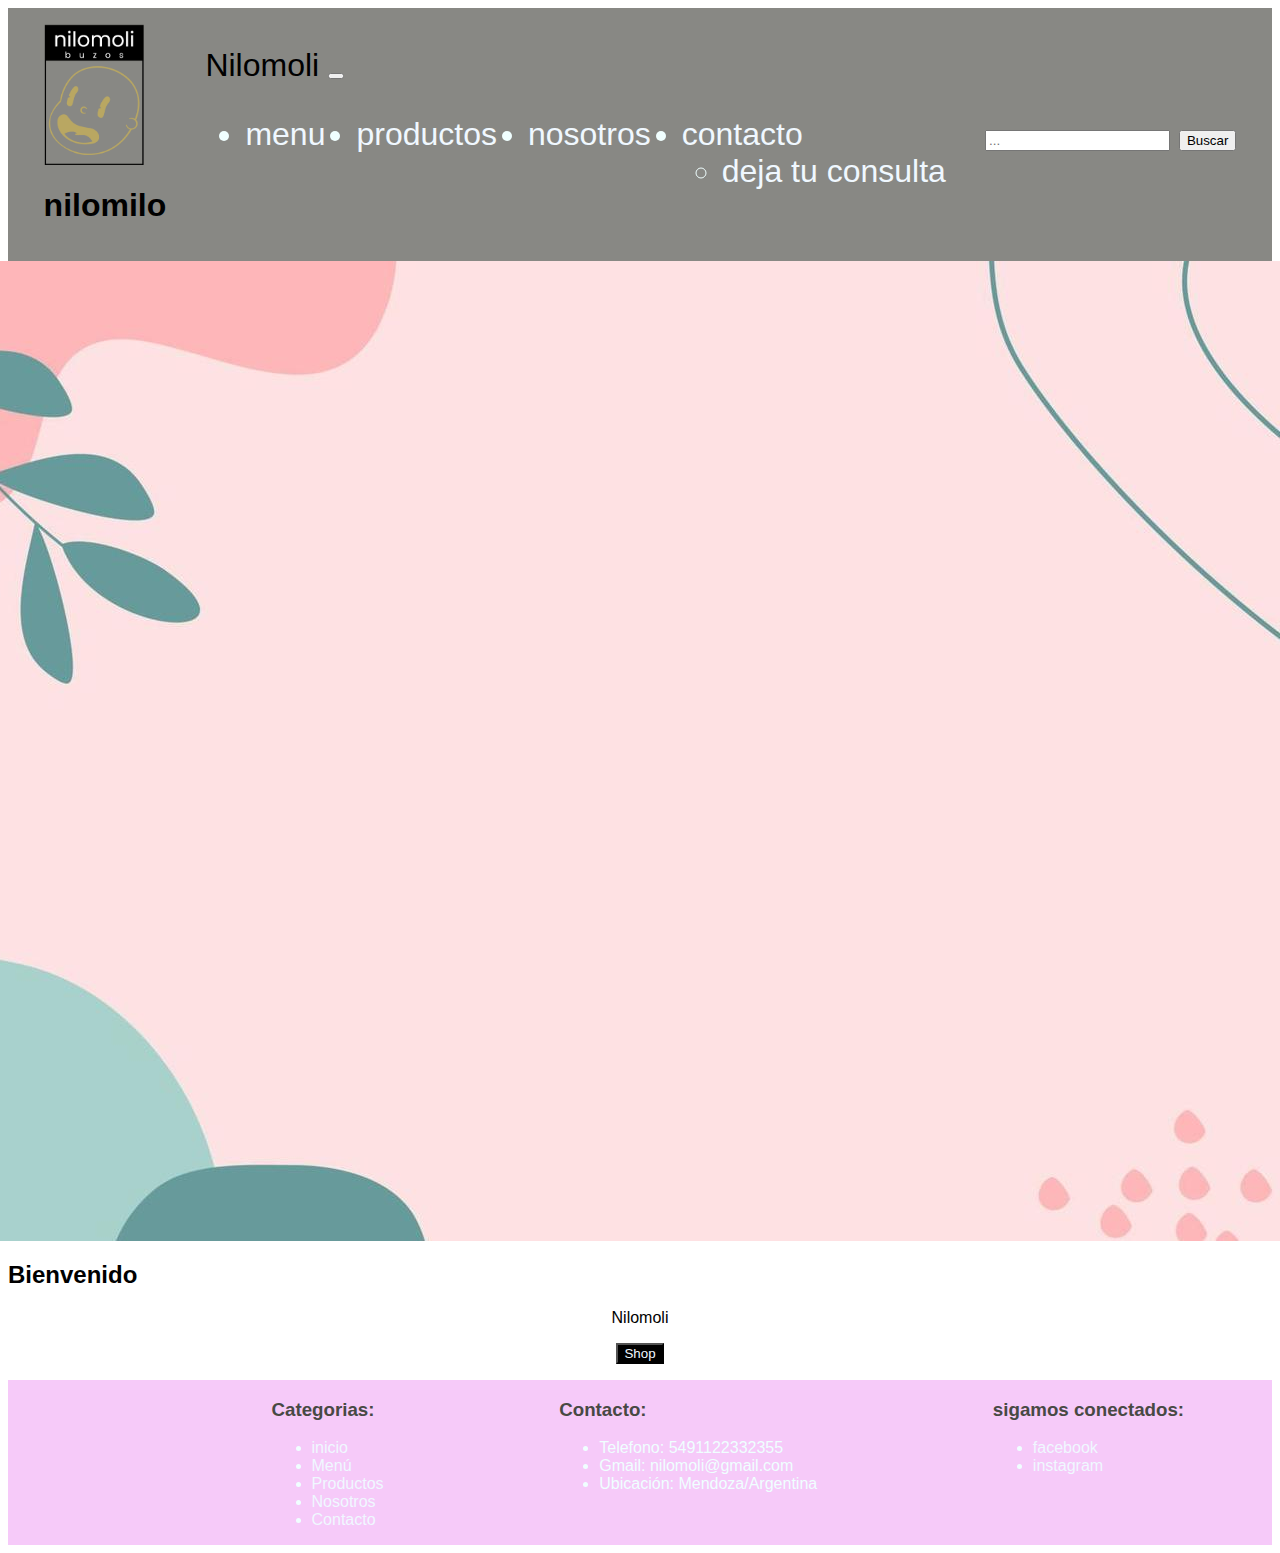
<file: preEntrega3-Ferrer/index.html>
<!DOCTYPE html>
<html lang="en">

<head>
    <meta charset="UTF-8">
    <meta http-equiv="X-UA-Compatible" content="IE=edge">
    <meta name="viewport" content="width=device-width, initial-scale=1.0">
    <link href="https://cdn.jsdelivr.net/npm/bootstrap@5.3.0/dist/css/bootstrap.min.css" rel="stylesheet"
        integrity="sha384-9ndCyUaIbzAi2FUVXJi0CjmCapSmO7SnpJef0486qhLnuZ2cdeRhO02iuK6FUUVM" crossorigin="anonymous">
    <link rel="shortcut icon" href="./img/icono.ico" type="image/x-icon">
    <link rel="stylesheet" href="./css/styles.css">
    <title>Nilomoli</title>
</head>

<body>
    <header>

        <div>
            <img src="./img/logo2.png" alt="logo de la marca">
            <h1>nilomilo</h1>
        </div>

        <nav class="navbar navbar-expand-lg bg-body-tertiary">
            <div class="container-fluid">
                <a class="navbar-brand" href="index.html">Nilomoli</a>
                <button class="navbar-toggler" type="button" data-bs-toggle="collapse"
                    data-bs-target="#navbarNavDropdown" aria-controls="navbarNavDropdown" aria-expanded="false"
                    aria-label="Toggle navigation">
                    <span class="navbar-toggler-icon"></span>
                </button>
                <div class="collapse navbar-collapse" id="navbarNavDropdown">
                    <ul class="navbar-nav">
                        <li class="nav-item">
                            <a class="nav-link active" aria-current="page" href="./menu.html">menu</a>
                        </li>
                        <li class="nav-item">
                            <a class="nav-link" href="./Productos.html">productos</a>
                        </li>
                        <li class="nav-item">
                            <a class="nav-link" href="./nosotros.html">nosotros</a>
                        </li>
                        <li class="nav-item dropdown">
                            <a class="nav-link dropdown-toggle" href="./contacto.html" role="button"
                                data-bs-toggle="dropdown" aria-expanded="false">
                                contacto
                            </a>
                            <ul class="dropdown-menu">
                                <li><a class="dropdown-item" href="./contacto.html">deja tu consulta</a></li>
        </nav>


        <nav class="navbar bg-body-tertiary">
            <div class="container-fluid">
                <a class="navbar-brand"></a>
                <form class="d-flex" role="buscar">
                    <input class="form-control me-2" type="buscar" placeholder="..." aria-label="Search">
                    <button class="btn btn-outline-success" type="submit">Buscar</button>
                </form>
            </div>
        </nav>
    </header>


    <div class="container" col-12 col-md-6>
        <div class="row">
            <div class="col">
                <div class="card text-bg-dark">
                    <div class="fondoindex">
                        <img src="./img/fondocomienzo.jpg" alt="foto de flores">
                        </div>
                    <div class="card-img-overlay">
                        <h2 class="card-title">Bienvenido</h2>
                        <p class="card-text">Nilomoli</p>
                        <p class="card-text"><a href="./menu.html">
                            <button class="btn btn-primary" type="Shop">Shop</button>    
                    </div>
                </div>
            </div>
        </div>
    </div>



    <footer>
        <div>
            <h3>Categorias:</h3>
            <ul>
                <li><a href="index.html">inicio</a></li>
                <li><a href="./menu.html">Menú</a></li>
                <li><a href="./Productos.html">Productos</a></li>
                <li><a href="./nosotros.html">Nosotros</a></li>
                <li><a href="./contacto.html">Contacto</a></li>
            </ul>
        </div>

        <div>
            <h3>Contacto:</h3>
            <ul>
                <li>Telefono: 5491122332355</li>
                <li>Gmail: nilomoli@gmail.com </li>
                <li>Ubicación: Mendoza/Argentina</li>
            </ul>
        </div>


        <div>
            <h3>sigamos conectados:</h3>
            <ul>
                <li><a href="https://www.facebook.com/" target="_blank">facebook</a></li>
                <li><a href="https://www.instagram.com/nilomoli.ar/" target="_blank">instagram</a></li>

            </ul>
        </div>


    </footer>

    <script src="https://cdn.jsdelivr.net/npm/bootstrap@5.3.0/dist/js/bootstrap.bundle.min.js"
        integrity="sha384-geWF76RCwLtnZ8qwWowPQNguL3RmwHVBC9FhGdlKrxdiJJigb/j/68SIy3Te4Bkz"
        crossorigin="anonymous"></script>
</body>

</html>
</file>
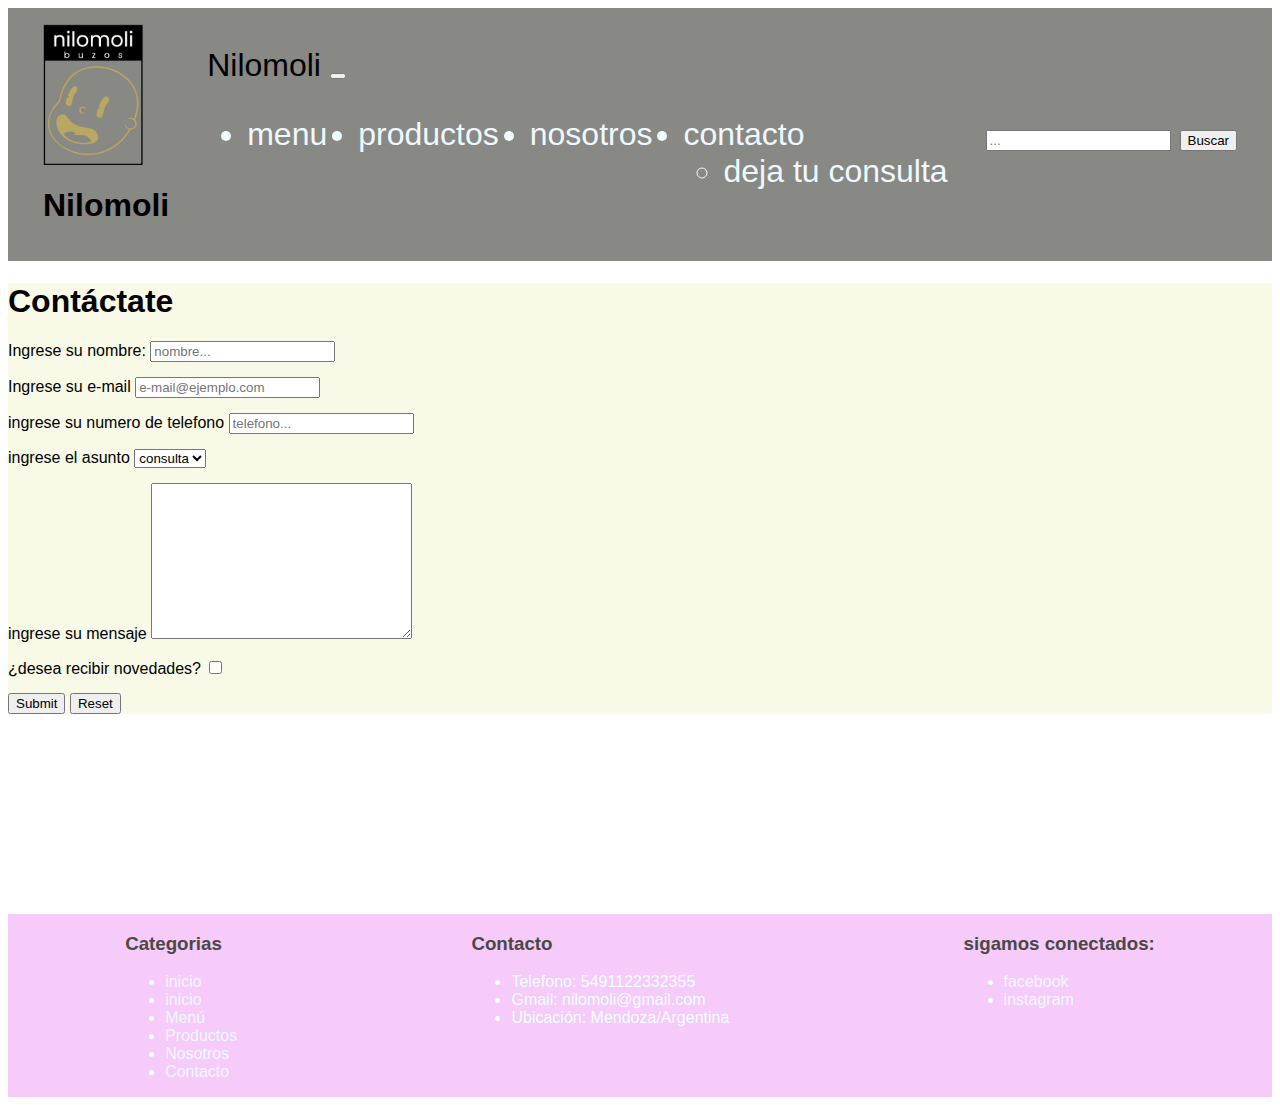
<file: preEntrega3-Ferrer/contacto.html>
<!DOCTYPE html>
<html lang="en">

<head>
    <meta charset="UTF-8">
    <meta http-equiv="X-UA-Compatible" content="IE=edge">
    <meta name="viewport" content="width=device-width, initial-scale=1.0">
    <link href="https://cdn.jsdelivr.net/npm/bootstrap@5.3.0/dist/css/bootstrap.min.css" rel="stylesheet"
        integrity="sha384-9ndCyUaIbzAi2FUVXJi0CjmCapSmO7SnpJef0486qhLnuZ2cdeRhO02iuK6FUUVM" crossorigin="anonymous">
    <link rel="shortcut icon" href="./img/icono.ico" type="image/x-icon">
    <link rel="stylesheet" href="./css/styles.css">
    <title>Document</title>
</head>

<body class="container" col-12 col-md-6>

    <header>

        <div>
            <img src="./img/logo2.png" alt="logo de la marca">
            <h1>Nilomoli</h1>
        </div>

        <nav class="navbar navbar-expand-lg bg-body-tertiary">
            <div class="container-fluid">
                <a class="navbar-brand" href="index.html">Nilomoli</a>
                <button class="navbar-toggler" type="button" data-bs-toggle="collapse"
                    data-bs-target="#navbarNavDropdown" aria-controls="navbarNavDropdown" aria-expanded="false"
                    aria-label="Toggle navigation">
                    <span class="navbar-toggler-icon"></span>
                </button>
                <div class="collapse navbar-collapse" id="navbarNavDropdown">
                    <ul class="navbar-nav">
                        <li class="nav-item">
                            <a class="nav-link active" aria-current="page" href="./menu.html">menu</a>
                        </li>
                        <li class="nav-item">
                            <a class="nav-link" href="./Productos.html">productos</a>
                        </li>
                        <li class="nav-item">
                            <a class="nav-link" href="./nosotros.html">nosotros</a>
                        </li>
                        <li class="nav-item dropdown">
                            <a class="nav-link dropdown-toggle" href="./contacto.html" role="button"
                                data-bs-toggle="dropdown" aria-expanded="false">
                                contacto
                            </a>
                            <ul class="dropdown-menu">
                                <li><a class="dropdown-item" href="./contacto.html">deja tu consulta</a></li>
        </nav>

        <nav class="navbar bg-body-tertiary">
            <div class="container-fluid">
                <a class="navbar-brand"></a>
                <form class="d-flex" role="buscar">
                    <input class="form-control me-2" type="buscar" placeholder="..." aria-label="Search">
                    <button class="btn btn-outline-success" type="submit">Buscar</button>
                </form>
            </div>
        </nav>
    </header>
    <main class="container">
        <h1>Contáctate</h1>
        <form action="">
            <div>
                <label for="nombre">Ingrese su nombre:</label>
                <input type="nombre" id="nombre" placeholder="nombre...">
            </div>

            <div>
                <label for="e-mail">Ingrese su e-mail</label>
                <input type="e-mail" id="e-mail" placeholder="e-mail@ejemplo.com">
            </div>

            <div>
                <label for="telefono">ingrese su numero de telefono</label>
                <input type="telefono" id="telefono" placeholder="telefono...">
            </div>

            <div>
                <label for="">ingrese el asunto</label>
                <select name="" id="asunto">
                    <option value="">consulta</option>
                    <option value="">reclamo</option>
                    <option value="">otro</option>
                </select>
            </div>

            <div>
                <label for="mensaje">ingrese su mensaje</label>
                <textarea name="" id="mensaje" cols="30" rows="10"></textarea>
            </div>

            <div>
                <label for="novedades">¿desea recibir novedades?</label>
                <input type="checkbox" id="novedades" value="aceptar novedades">
            </div>

            <div>
                <input type="submit">
                <input type="reset">
            </div>

        </form>
    </main>





    <footer>
        <div>
            <h3>Categorias</h3>
            <ul>
                <li><a href="index.html">inicio</a></li>
                <li><a href="index.html">inicio</a></li>
                <li><a href="./menu.html">Menú</a></li>
                <li><a href="./Productos.html">Productos</a></li>
                <li><a href="./nosotros.html">Nosotros</a></li>
                <li><a href="./contacto.html">Contacto</a></li>
            </ul>
        </div>

        <div>
            <h3>Contacto</h3>
            <ul>
                <li>Telefono: 5491122332355</li>
                <li>Gmail: nilomoli@gmail.com </li>
                <li>Ubicación: Mendoza/Argentina</li>
            </ul>
        </div>


        <div>
            <h3>sigamos conectados:</h3>
            <ul>
                <li><a href="https://www.facebook.com/" target="_blank">facebook</a></li>
                <li><a href="https://www.instagram.com/nilomoli.ar/" target="_blank">instagram</a></li>
            </ul>
        </div>


    </footer>
    <script src="https://cdn.jsdelivr.net/npm/bootstrap@5.3.0/dist/js/bootstrap.bundle.min.js"
        integrity="sha384-geWF76RCwLtnZ8qwWowPQNguL3RmwHVBC9FhGdlKrxdiJJigb/j/68SIy3Te4Bkz"
        crossorigin="anonymous"></script>
</body>

</html>
</file>
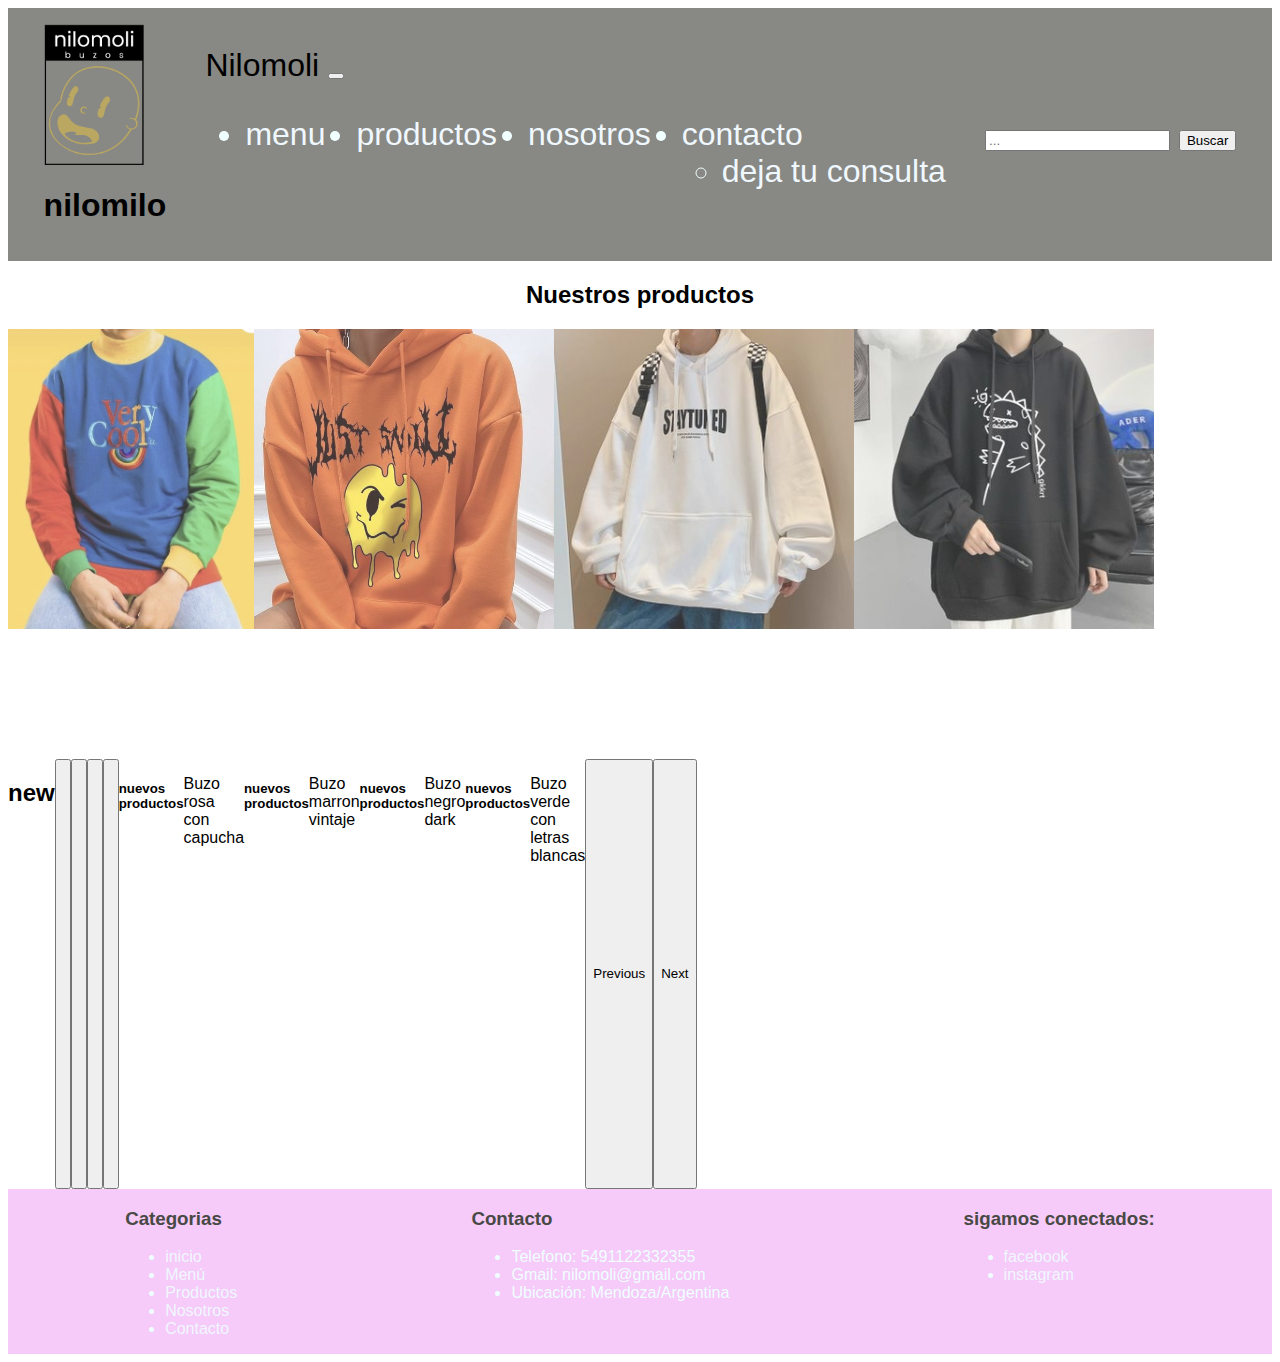
<file: preEntrega3-Ferrer/menu.html>
<!DOCTYPE html>
<html lang="en">

<head>
    <meta charset="UTF-8">
    <meta http-equiv="X-UA-Compatible" content="IE=edge">
    <meta name="viewport" content="width=device-width, initial-scale=1.0">
    <link href="https://cdn.jsdelivr.net/npm/bootstrap@5.3.0/dist/css/bootstrap.min.css" rel="stylesheet"
        integrity="sha384-9ndCyUaIbzAi2FUVXJi0CjmCapSmO7SnpJef0486qhLnuZ2cdeRhO02iuK6FUUVM" crossorigin="anonymous">
    <link rel="shortcut icon" href="./img/icono.ico" type="image/x-icon">
    <link rel="stylesheet" href="./css/styles.css">
    <title>nilomoli</title>
</head>



<body>
    <header>

        <div>
            <img src="./img/logo2.png" alt="logo de la marca">
            <h1>nilomilo</h1>
        </div>

        <nav class="navbar navbar-expand-lg bg-body-tertiary">
            <div class="container-fluid">
                <a class="navbar-brand" href="index.html">Nilomoli</a>
                <button class="navbar-toggler" type="button" data-bs-toggle="collapse"
                    data-bs-target="#navbarNavDropdown" aria-controls="navbarNavDropdown" aria-expanded="false"
                    aria-label="Toggle navigation">
                    <span class="navbar-toggler-icon"></span>
                </button>
                <div class="collapse navbar-collapse" id="navbarNavDropdown">
                    <ul class="navbar-nav">
                        <li class="nav-item">
                            <a class="nav-link active" aria-current="page" href="./menu.html">menu</a>
                        </li>
                        <li class="nav-item">
                            <a class="nav-link" href="./Productos.html">productos</a>
                        </li>
                        <li class="nav-item">
                            <a class="nav-link" href="./nosotros.html">nosotros</a>
                        </li>
                        <li class="nav-item dropdown">
                            <a class="nav-link dropdown-toggle" href="./contacto.html" role="button"
                                data-bs-toggle="dropdown" aria-expanded="false">
                                contacto
                            </a>
                            <ul class="dropdown-menu">
                                <li><a class="dropdown-item" href="./contacto.html">deja tu consulta</a></li>
        </nav>

        <nav class="navbar bg-body-tertiary">
            <div class="container-fluid">
                <a class="navbar-brand"></a>
                <form class="d-flex" role="buscar">
                    <input class="form-control me-2" type="buscar" placeholder="..." aria-label="Search">
                    <button class="btn btn-outline-success" type="submit">Buscar</button>
                </form>
            </div>
        </nav>

    </header>

    <div class="div-1">
        <h2>Nuestros productos</h2>
    </div>

<section class="container" col-12 col-md-6>
<img src="./img/buzocolor1.jpg" alt="Buzo de muchos colores" class="productof">
            <img src="./img/buzocolor6.jpg" alt="Buzo naranja" class="productof">
<img src="./img/buzonyb5.jpg" alt="Buzo blanco" class="productof">
            <img src="./img/buzonyb3.jpg" alt="Buzo negro" class="productof">
</section>

            

        <section class="container" col-12 col-md-6>
            <h2>new</h2>

            <div id="carouselExampleCaptions" class="carousel slide">
                <div class="carousel-indicators">
                    <button type="button" data-bs-target="#carouselExampleCaptions" data-bs-slide-to="0" class="active"
                        aria-current="true" aria-label="Slide 1"></button>
                    <button type="button" data-bs-target="#carouselExampleCaptions" data-bs-slide-to="1"
                        aria-label="Slide 2"></button>
                    <button type="button" data-bs-target="#carouselExampleCaptions" data-bs-slide-to="2"
                        aria-label="Slide 3"></button>
                    <button type="button" data-bs-target="#carouselExampleCaptions" data-bs-slide-to="3"
                        aria-label="Slide 4"></button>
                </div>
                <div class="carousel-inner">
                    <div class="carousel-item active">
                        <img src="./img/buzocolor4.jpg" class="w-75" alt="buzorosa">
                        <div class="carousel-caption d-none d-md-block">
                            <h5>nuevos productos</h5>
                            <p>Buzo rosa con capucha </p>
                        </div>
                    </div>
                    <div class="carousel-item">
                        <img src="./img/buzocolor8.jpg" class="d-block w-75" alt="buzomarron">
                        <div class="carousel-caption d-none d-md-block">
                            <h5>nuevos productos</h5>
                            <p>Buzo marron vintaje</p>
                        </div>
                    </div>
                    <div class="carousel-item">
                        <img src="./img/buzonyb6.jpg" class="d-block w-75" alt="buzonegro">
                        <div class="carousel-caption d-none d-md-block">
                            <h5>nuevos productos</h5>
                            <p>Buzo negro dark</p>
                        </div>
                    </div>

                    <div class="carousel-item">
                        <img src="./img/buzocolor2.jpg" class="d-block w-75" alt="buzoverde">
                        <div class="carousel-caption d-none d-md-block">
                            <h5>nuevos productos</h5>
                            <p>Buzo verde con letras blancas</p>
                        </div>
                    </div>

                </div>
                <button class="carousel-control-prev" type="button" data-bs-target="#carouselExampleCaptions"
                    data-bs-slide="prev">
                    <span class="carousel-control-prev-icon" aria-hidden="true"></span>
                    <span class="visually-hidden">Previous</span>
                </button>
                <button class="carousel-control-next" type="button" data-bs-target="#carouselExampleCaptions"
                    data-bs-slide="next">
                    <span class="carousel-control-next-icon" aria-hidden="true"></span>
                    <span class="visually-hidden">Next</span>
                </button>
            </div>

        </section>
    </article>

    <footer>
        <div>
            <h3>Categorias</h3>
            <ul>
                <li><a href="index.html">inicio</a></li>
                <li><a href="./menu.html">Menú</a></li>
                <li><a href="./Productos.html">Productos</a></li>
                <li><a href="./nosotros.html">Nosotros</a></li>
                <li><a href="./contacto.html">Contacto</a></li>
            </ul>
        </div>

        <div>
            <h3>Contacto</h3>
            <ul>
                <li>Telefono: 5491122332355</li>
                <li>Gmail: nilomoli@gmail.com </li>
                <li>Ubicación: Mendoza/Argentina</li>
            </ul>
        </div>


        <div>
            <h3>sigamos conectados:</h3>
            <ul>
                <li><a href="https://www.facebook.com/" target="_blank">facebook</a></li>
                <li><a href="https://www.instagram.com/nilomoli.ar/" target="_blank">instagram</a></li>
            </ul>
        </div>


    </footer>
    <script src="https://cdn.jsdelivr.net/npm/bootstrap@5.3.0/dist/js/bootstrap.bundle.min.js"
        integrity="sha384-geWF76RCwLtnZ8qwWowPQNguL3RmwHVBC9FhGdlKrxdiJJigb/j/68SIy3Te4Bkz"
        crossorigin="anonymous"></script>
</body>

</html>
</file>
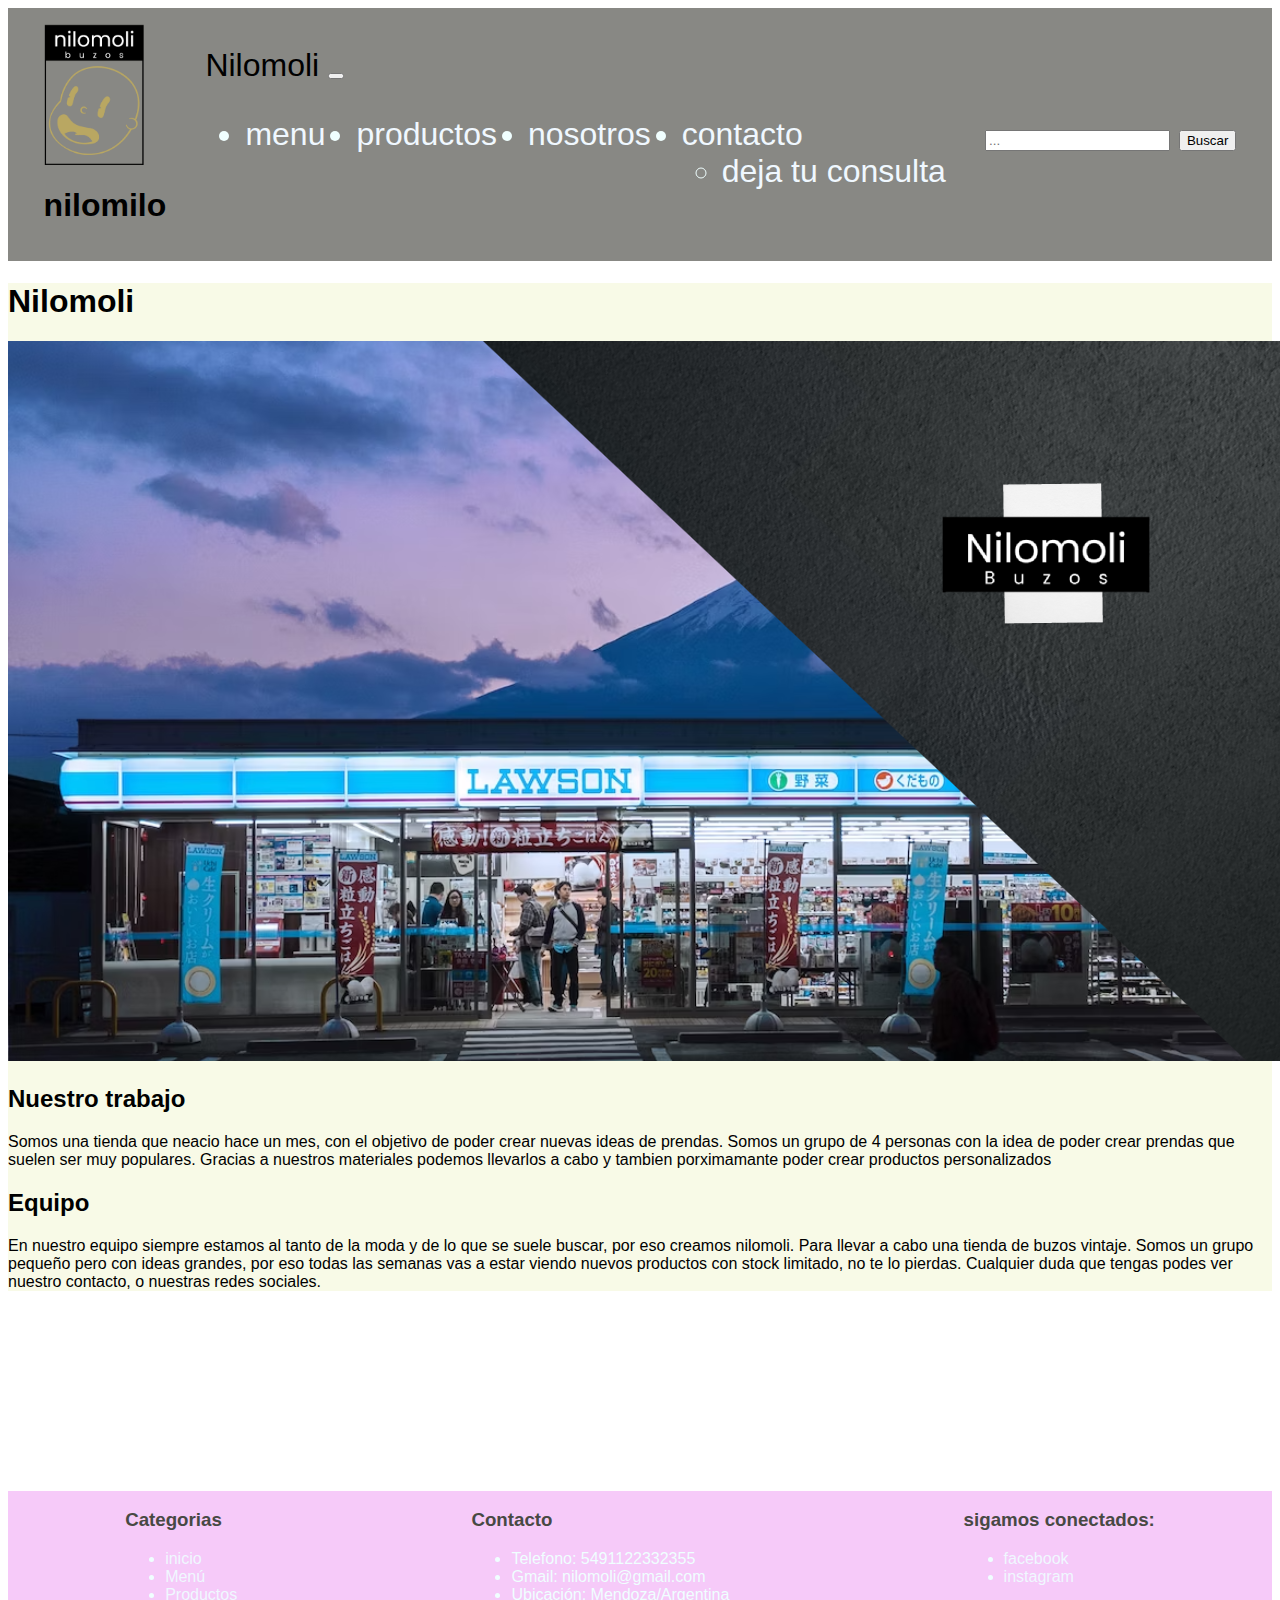
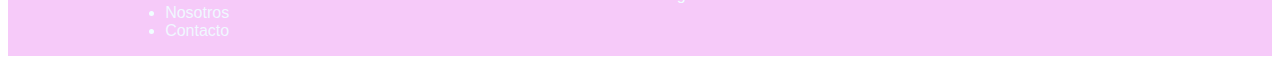
<file: preEntrega3-Ferrer/nosotros.html>
<!DOCTYPE html>
<html lang="en">

<head>
    <meta charset="UTF-8">
    <meta http-equiv="X-UA-Compatible" content="IE=edge">
    <meta name="viewport" content="width=device-width, initial-scale=1.0">
    <link href="https://cdn.jsdelivr.net/npm/bootstrap@5.3.0/dist/css/bootstrap.min.css" rel="stylesheet"
        integrity="sha384-9ndCyUaIbzAi2FUVXJi0CjmCapSmO7SnpJef0486qhLnuZ2cdeRhO02iuK6FUUVM" crossorigin="anonymous">
    <link rel="shortcut icon" href="./img/icono.ico" type="image/x-icon">
    <link rel="stylesheet" href="./css/styles.css">
    <title>nilomoli</title>
</head>

<body>

    <header>

        <div>
            <img src="./img/logo2.png" alt="logo de la marca">
            <h1>nilomilo</h1>
        </div>

        <nav class="navbar navbar-expand-lg bg-body-tertiary">
            <div class="container-fluid">
                <a class="navbar-brand" href="index.html">Nilomoli</a>
                <button class="navbar-toggler" type="button" data-bs-toggle="collapse"
                    data-bs-target="#navbarNavDropdown" aria-controls="navbarNavDropdown" aria-expanded="false"
                    aria-label="Toggle navigation">
                    <span class="navbar-toggler-icon"></span>
                </button>
                <div class="collapse navbar-collapse" id="navbarNavDropdown">
                    <ul class="navbar-nav">
                        <li class="nav-item">
                            <a class="nav-link active" aria-current="page" href="./menu.html">menu</a>
                        </li>
                        <li class="nav-item">
                            <a class="nav-link" href="./Productos.html">productos</a>
                        </li>
                        <li class="nav-item">
                            <a class="nav-link" href="./nosotros.html">nosotros</a>
                        </li>
                        <li class="nav-item dropdown">
                            <a class="nav-link dropdown-toggle" href="./contacto.html" role="button"
                                data-bs-toggle="dropdown" aria-expanded="false">
                                contacto
                            </a>
                            <ul class="dropdown-menu">
                                <li><a class="dropdown-item" href="./contacto.html">deja tu consulta</a></li>
        </nav>

        <nav class="navbar bg-body-tertiary">
            <div class="container-fluid">
                <a class="navbar-brand"></a>
                <form class="d-flex" role="buscar">
                    <input class="form-control me-2" type="buscar" placeholder="..." aria-label="Search">
                    <button class="btn btn-outline-success" type="submit">Buscar</button>
                </form>
            </div>
        </nav>
    </header>

    <main class="container" col-12 col-md-6>
        <div>
            <h1>Nilomoli</h1>
            <img class="w-100" src="./img/photo-nosotros.png" alt="shop oriental">
        </div>


        <div class="row">
            <article class="col-4">
                <h2>Nuestro trabajo</h2>
                <p>Somos una tienda que neacio hace un mes, con el objetivo de poder crear nuevas ideas de prendas.
                    Somos un grupo de 4 personas con la idea de poder crear prendas que suelen ser muy populares.
                    Gracias a
                    nuestros materiales podemos llevarlos a cabo y tambien porximamante poder crear productos
                    personalizados
                </p>
            </article>

            <article class="col-4 offset-4">
                <h2>Equipo</h2>
                <p>En nuestro equipo siempre estamos al tanto de la moda y de lo que se suele buscar, por eso creamos
                    nilomoli.
                    Para llevar a cabo una tienda de buzos vintaje.
                    Somos un grupo pequeño pero con ideas grandes, por eso todas las semanas vas a estar viendo nuevos
                    productos
                    con stock limitado, no te lo pierdas.
                    Cualquier duda que tengas podes ver nuestro contacto, o nuestras redes sociales.
                </p>
            </article>
        </div>
    </main>

    <footer>
        <div>
            <h3>Categorias</h3>
            <ul>
                <li><a href="index.html">inicio</a></li>
                <li><a href="./menu.html">Menú</a></li>
                <li><a href="./Productos.html">Productos</a></li>
                <li><a href="./nosotros.html">Nosotros</a></li>
                <li><a href="./contacto.html">Contacto</a></li>
            </ul>
        </div>

        <div>
            <h3>Contacto</h3>
            <ul>
                <li>Telefono: 5491122332355</li>
                <li>Gmail: nilomoli@gmail.com </li>
                <li>Ubicación: Mendoza/Argentina</li>
            </ul>
        </div>


        <div>
            <h3>sigamos conectados:</h3>
            <ul>
                <li><a href="https://www.facebook.com/" target="_blank">facebook</a></li>
                <li><a href="https://www.instagram.com/nilomoli.ar/" target="_blank">instagram</a></li>
            </ul>
        </div>


    </footer>
    <script src="https://cdn.jsdelivr.net/npm/bootstrap@5.3.0/dist/js/bootstrap.bundle.min.js"
        integrity="sha384-geWF76RCwLtnZ8qwWowPQNguL3RmwHVBC9FhGdlKrxdiJJigb/j/68SIy3Te4Bkz"
        crossorigin="anonymous"></script>
</body>

</html>
</file>
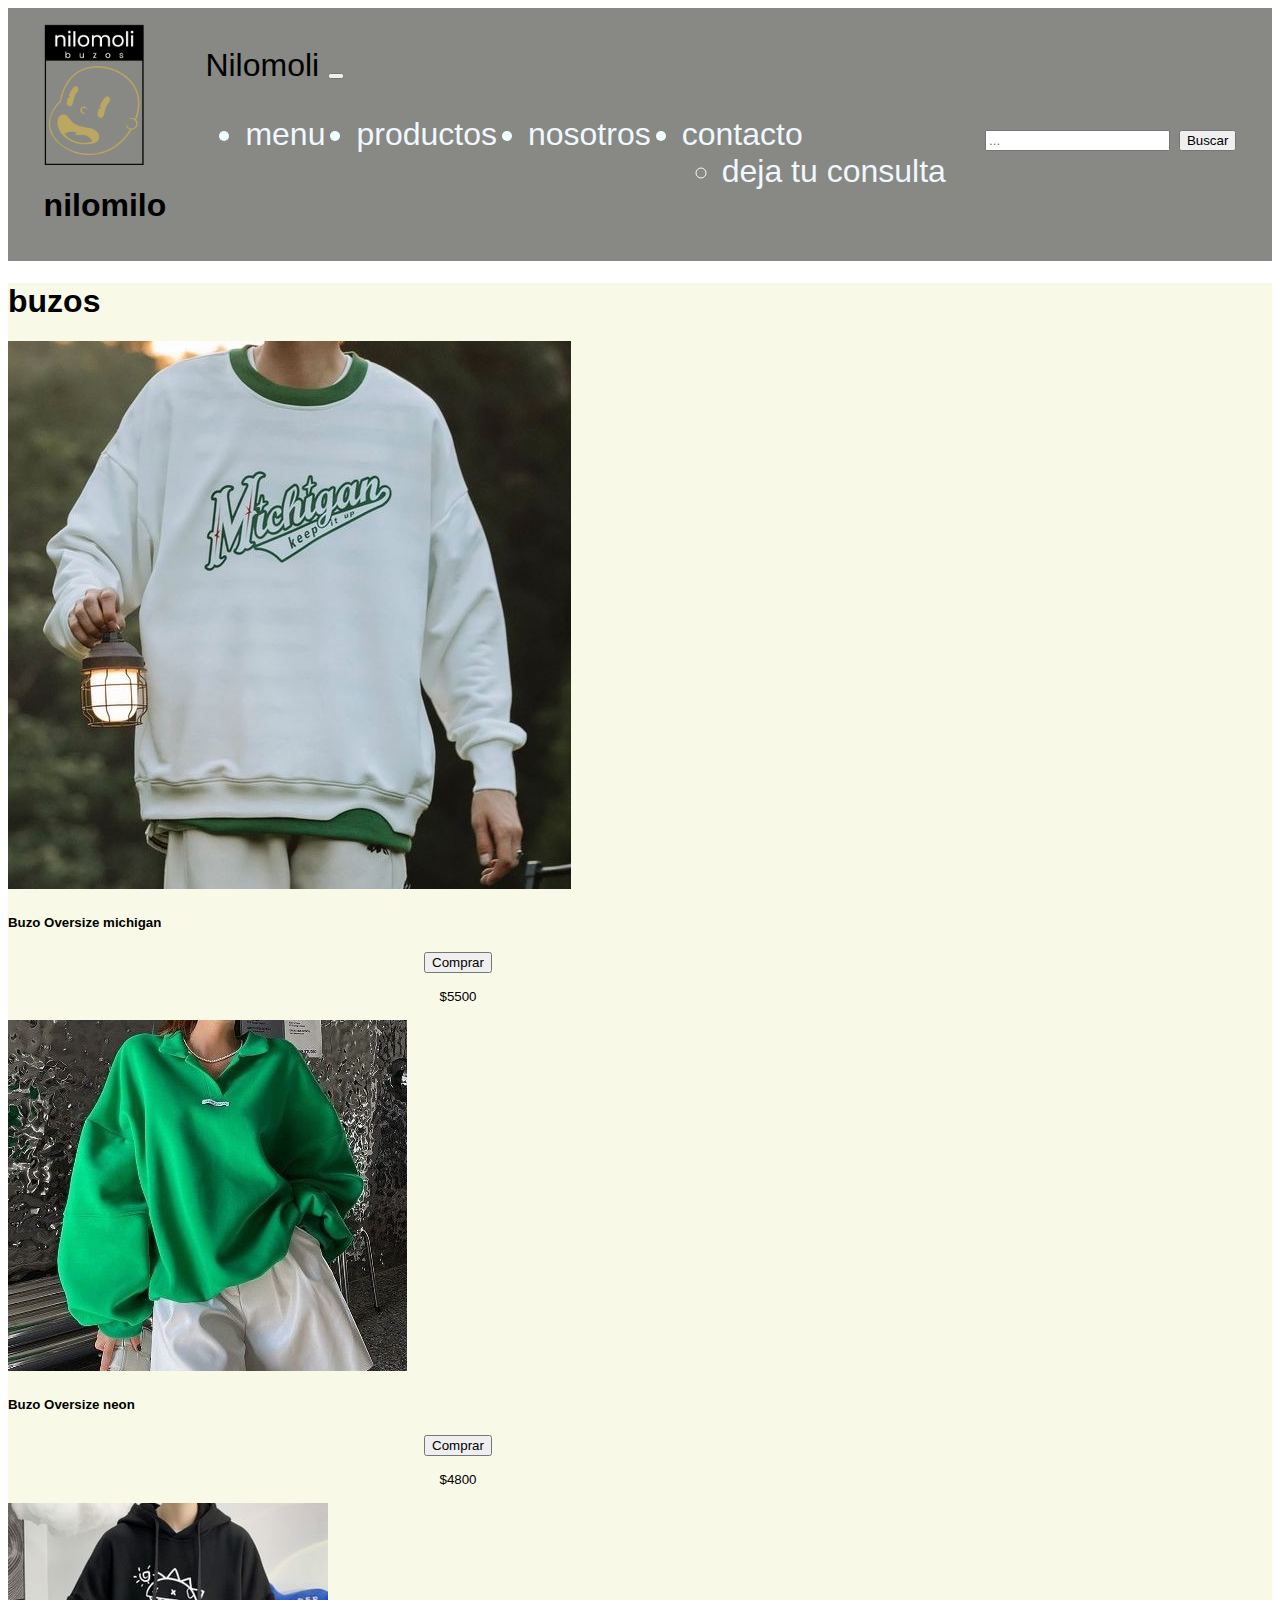
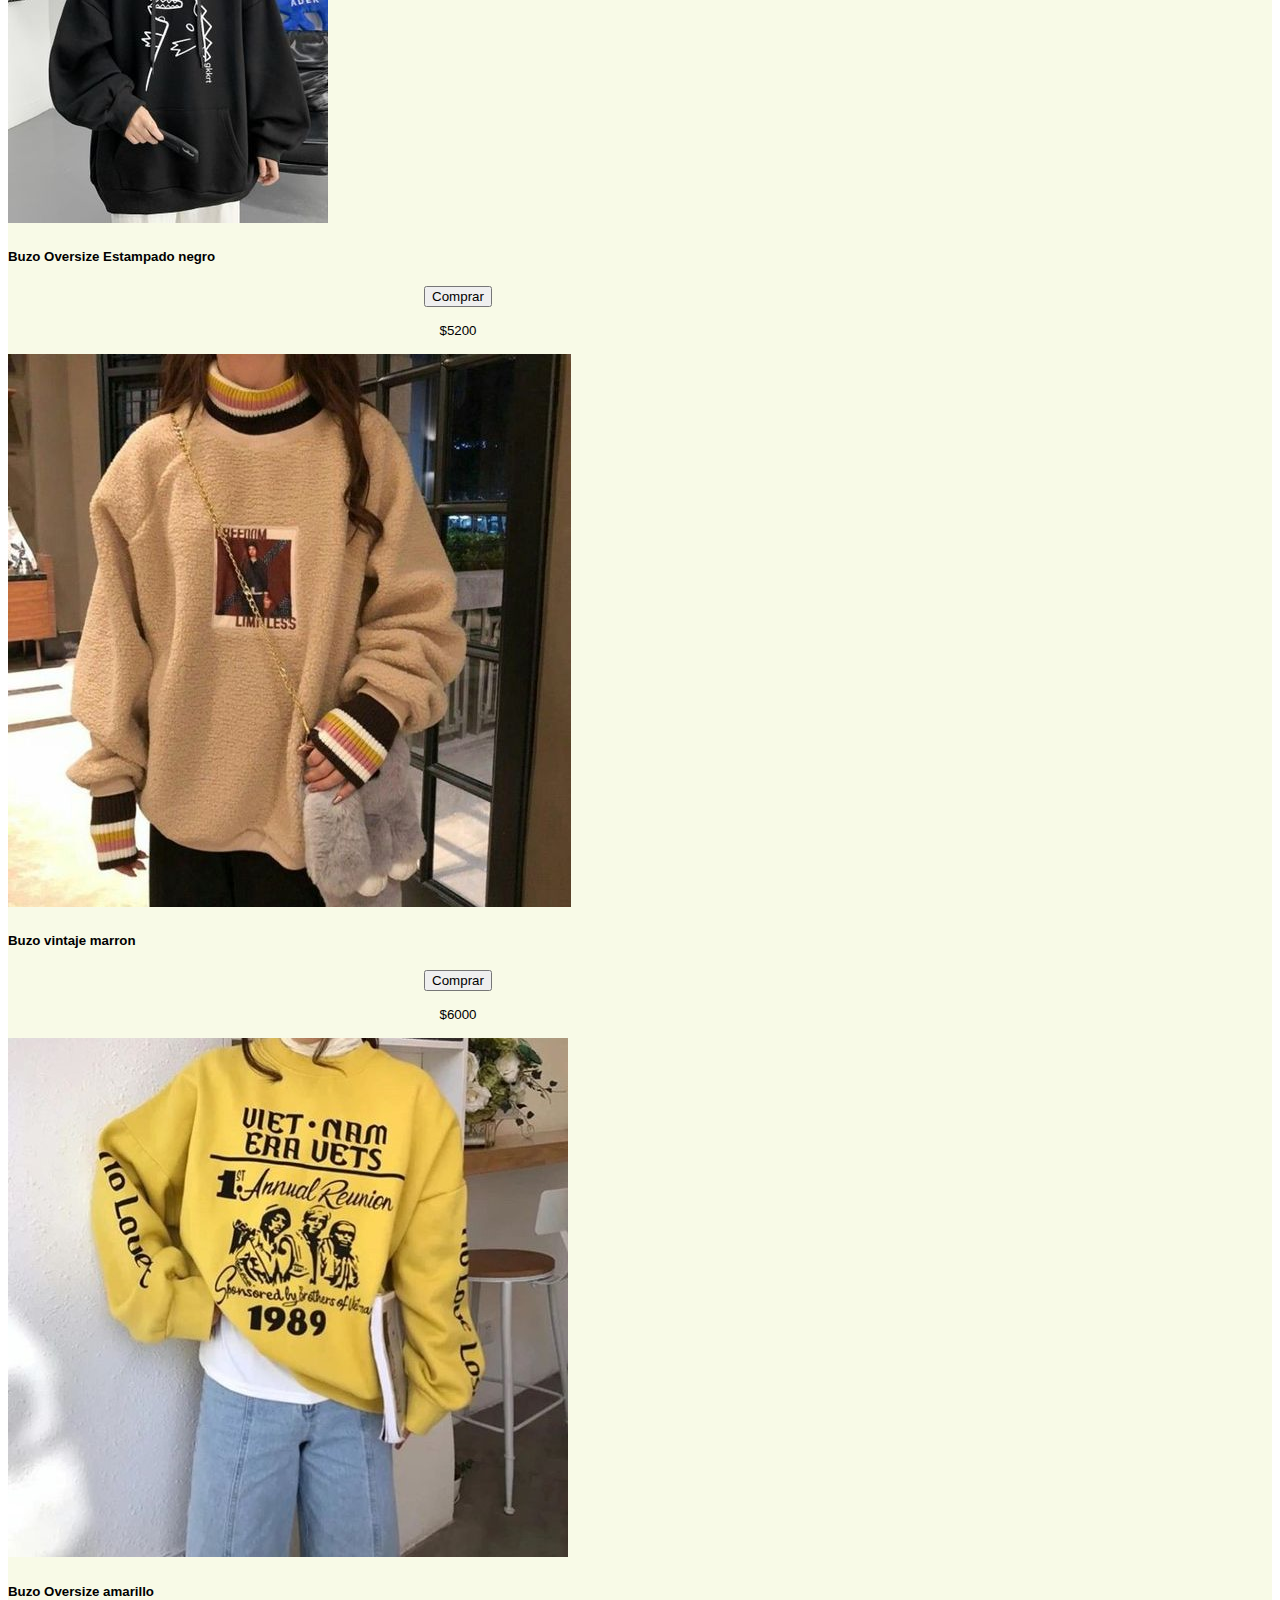
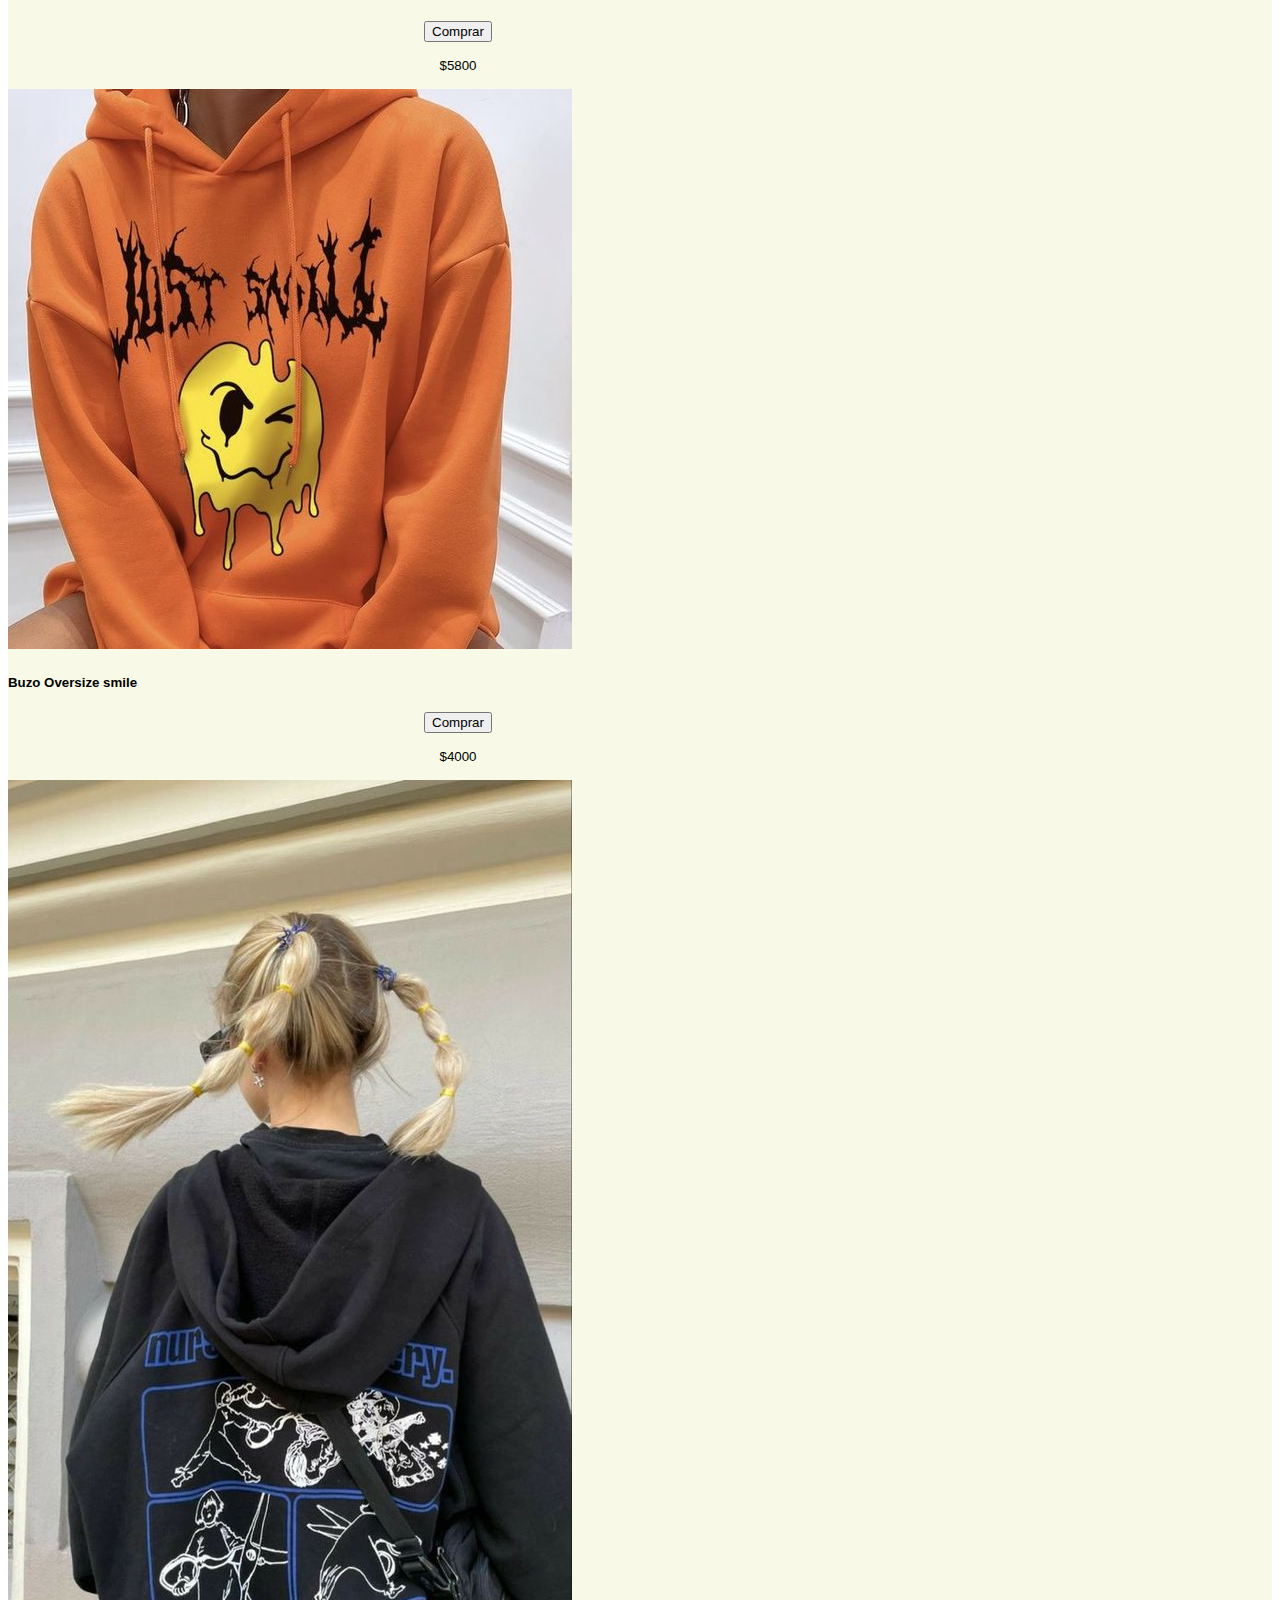
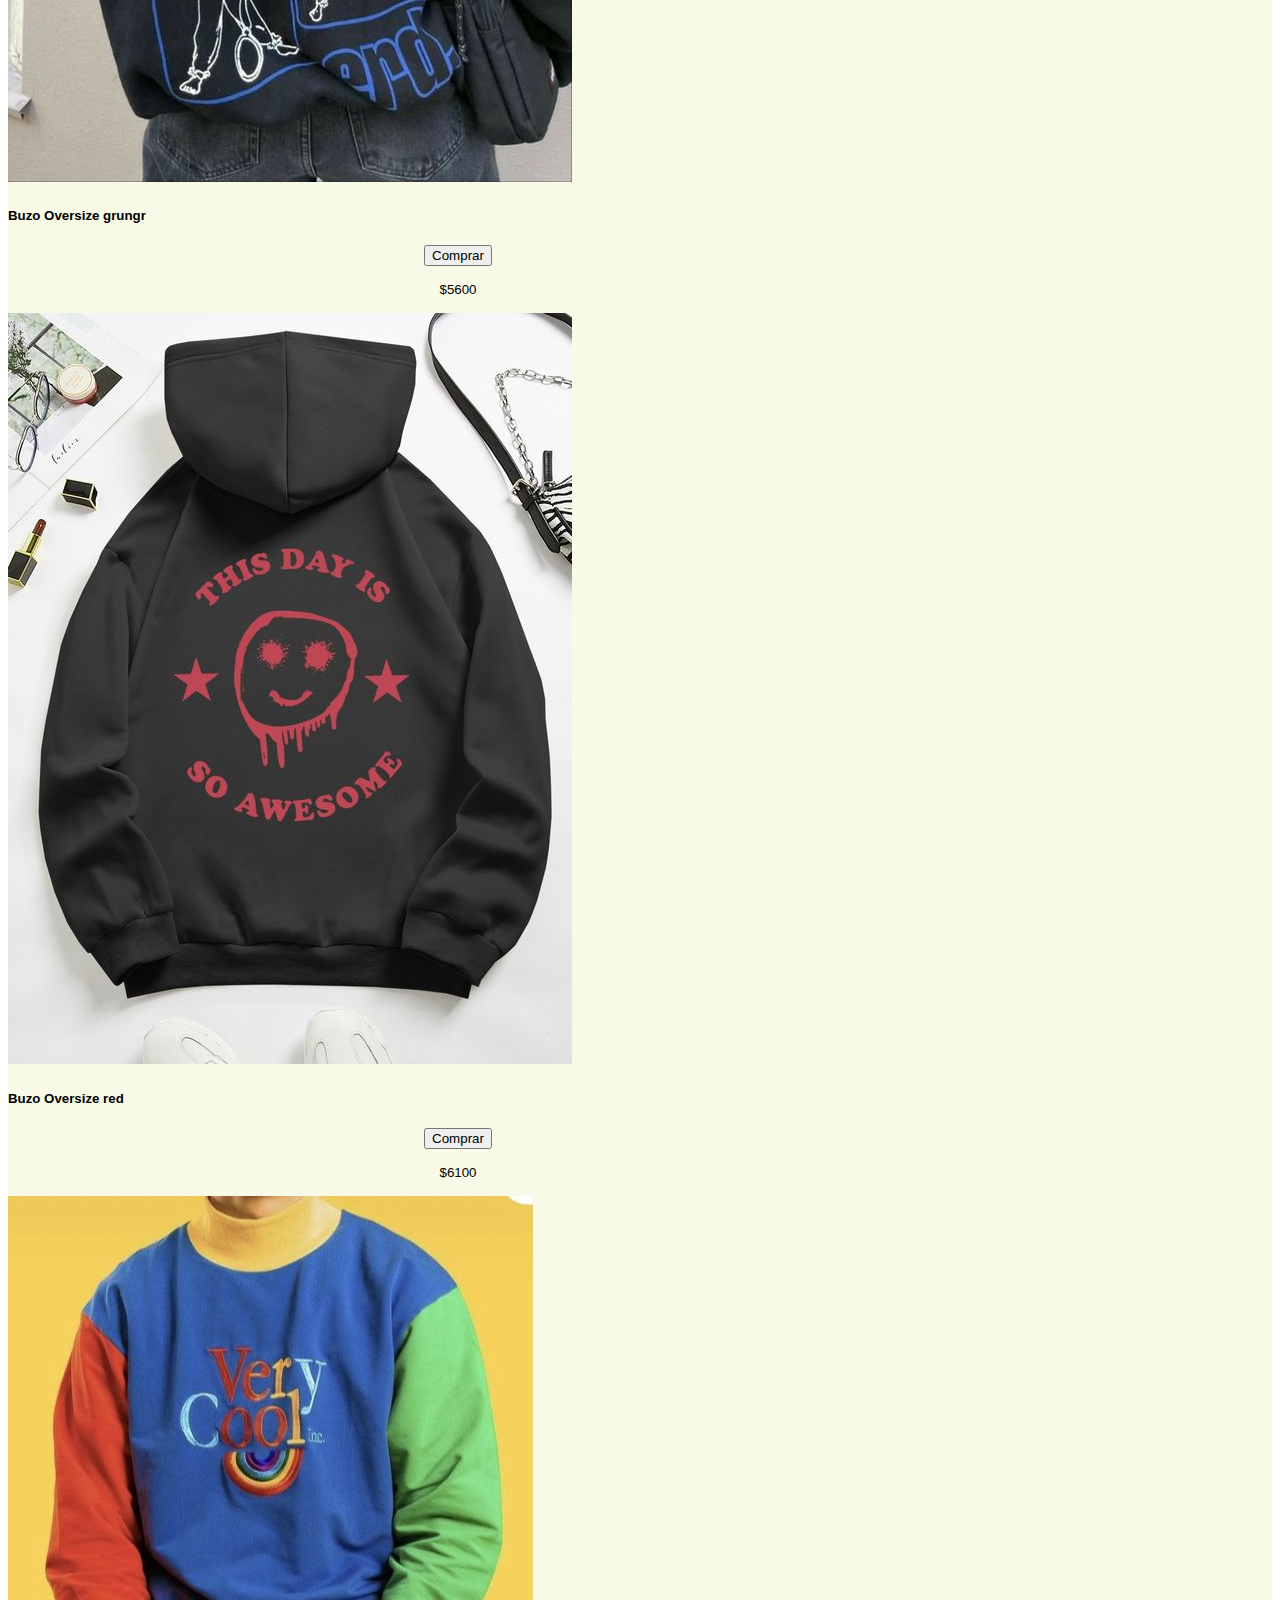
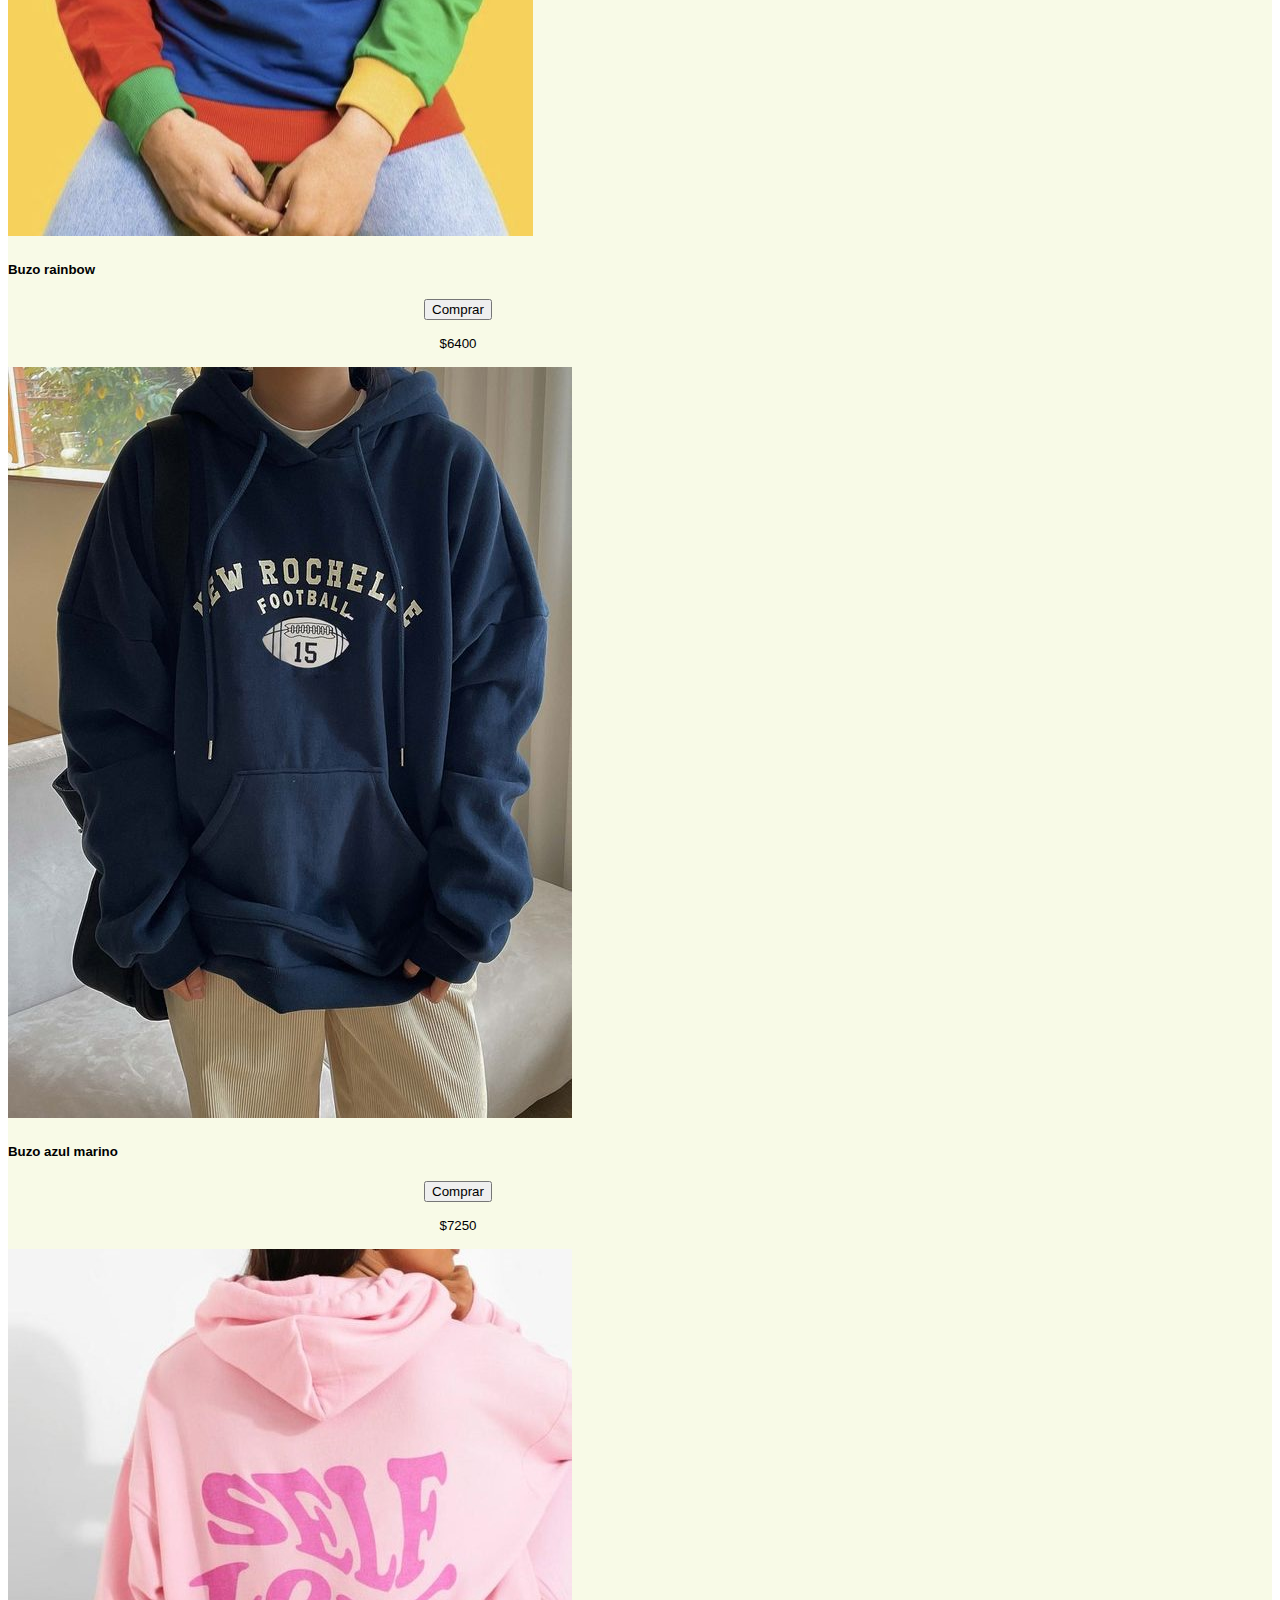
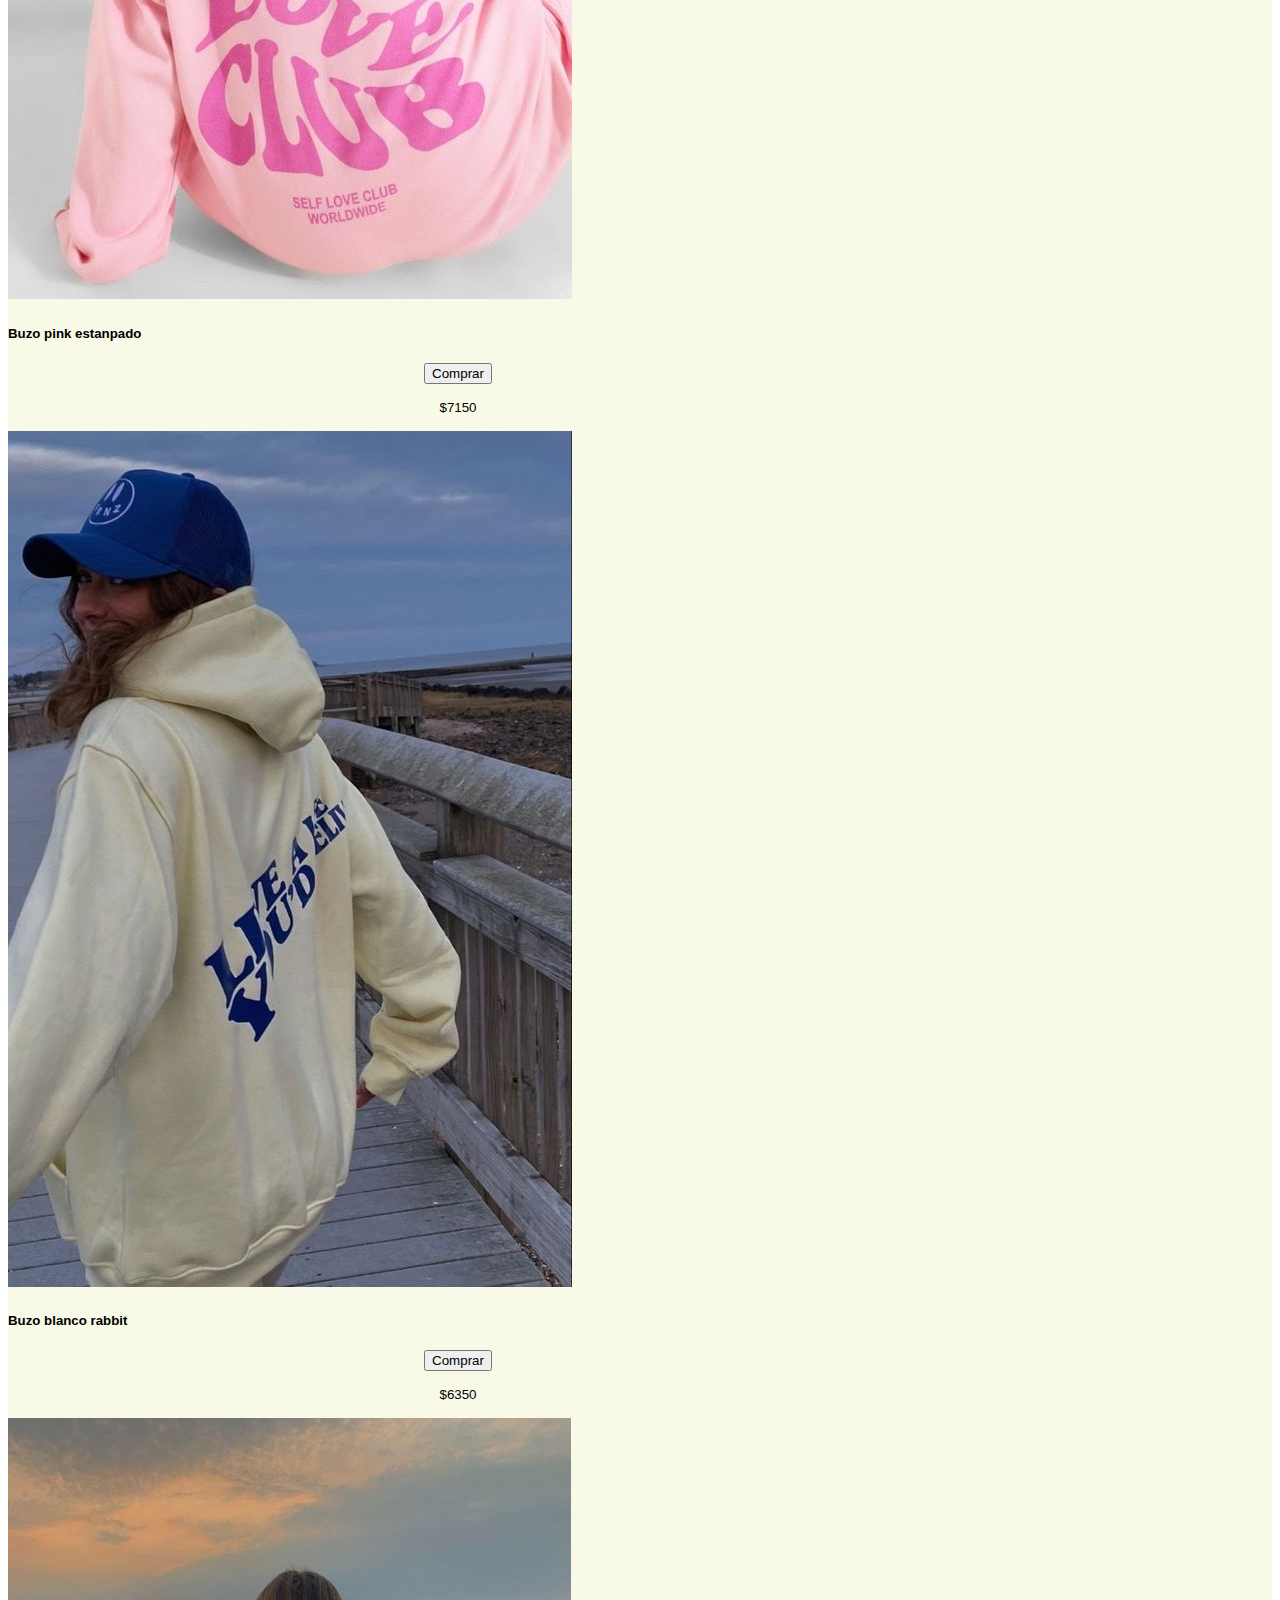
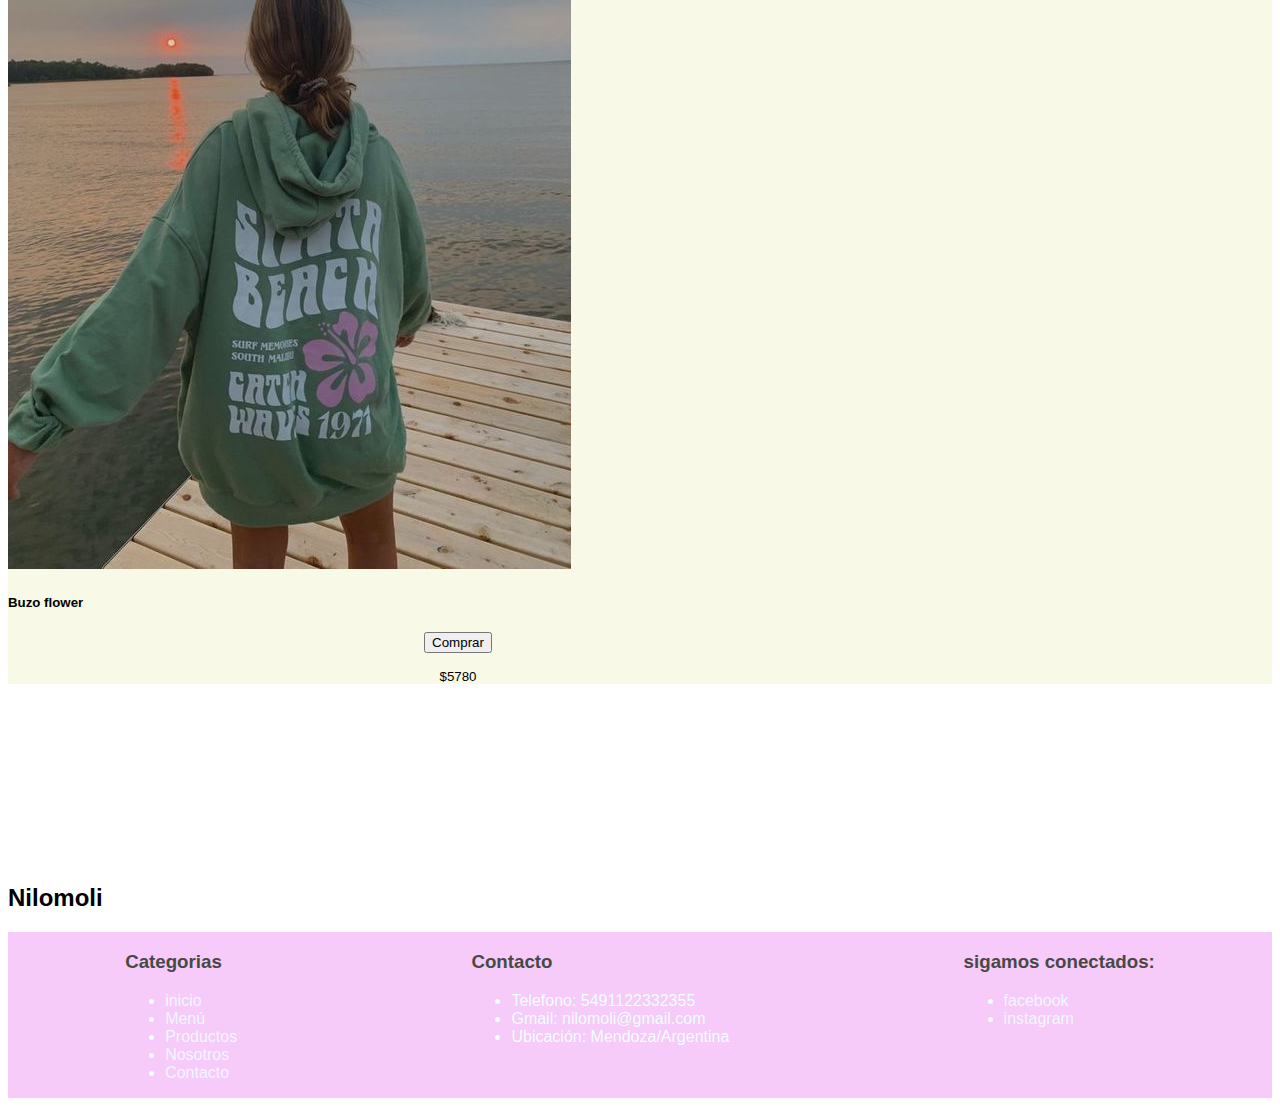
<file: preEntrega3-Ferrer/Productos.html>
<!DOCTYPE html>
<html lang="en">

<head>
    <meta charset="UTF-8">
    <meta http-equiv="X-UA-Compatible" content="IE=edge">
    <meta name="viewport" content="width=device-width, initial-scale=1.0">
    <link href="https://cdn.jsdelivr.net/npm/bootstrap@5.3.0/dist/css/bootstrap.min.css" rel="stylesheet"
        integrity="sha384-9ndCyUaIbzAi2FUVXJi0CjmCapSmO7SnpJef0486qhLnuZ2cdeRhO02iuK6FUUVM" crossorigin="anonymous">
    <link rel="shortcut icon" href="./img/icono.ico" type="image/x-icon">
    <link rel="stylesheet" href="./css/styles.css">
    <title>nilomoli</title>
</head>

<body>
    <header>

        <div>
            <img src="./img/logo2.png" alt="logo de la marca">
            <h1>nilomilo</h1>
        </div>

        <nav class="navbar navbar-expand-lg bg-body-tertiary">
            <div class="container-fluid">
                <a class="navbar-brand" href="index.html">Nilomoli</a>
                <button class="navbar-toggler" type="button" data-bs-toggle="collapse"
                    data-bs-target="#navbarNavDropdown" aria-controls="navbarNavDropdown" aria-expanded="false"
                    aria-label="Toggle navigation">
                    <span class="navbar-toggler-icon"></span>
                </button>
                <div class="collapse navbar-collapse" id="navbarNavDropdown">
                    <ul class="navbar-nav">
                        <li class="nav-item">
                            <a class="nav-link active" aria-current="page" href="./menu.html">menu</a>
                        </li>
                        <li class="nav-item">
                            <a class="nav-link" href="./Productos.html">productos</a>
                        </li>
                        <li class="nav-item">
                            <a class="nav-link" href="./nosotros.html">nosotros</a>
                        </li>
                        <li class="nav-item dropdown">
                            <a class="nav-link dropdown-toggle" href="./contacto.html" role="button"
                                data-bs-toggle="dropdown" aria-expanded="false">
                                contacto
                            </a>
                            <ul class="dropdown-menu">
                                <li><a class="dropdown-item" href="./contacto.html">deja tu consulta</a></li>
        </nav>

        <nav class="navbar bg-body-tertiary">
            <div class="container-fluid">
                <a class="navbar-brand"></a>
                <form class="d-flex" role="buscar">
                    <input class="form-control me-2" type="buscar" placeholder="..." aria-label="Search">
                    <button class="btn btn-outline-success" type="submit">Buscar</button>
                </form>
            </div>
        </nav>

    </header>


    <main class="container" col-12 col-md-6>
        <h1>buzos</h1>

        <div class="card mb-3" style="max-width: 900px;">
            <div class="row g-0">
                <div class="col-md-4">
                    <img src="./img/buzobyn3.jpg" class="img-fluid rounded-start" alt="Buzo de blanco y verde">
                </div>
                <div class="col-md-8">
                    <div class="card-body">
                        <h5 class="card-title">Buzo Oversize michigan</h5>
                        <p class="card-text"><button>Comprar</button></p>
                        <p class="card-text"><small class="text-body-secondary">$5500</small></p>
                    </div>
                </div>
            </div>
        </div>

        <div class="card mb-3" style="max-width: 900px;">
            <div class="row g-0">
                <div class="col-md-4">
                    <img src="./img/buzocolor5.jpg" class="img-fluid rounded-start" alt="Buzo verde fuerte">
                </div>
                <div class="col-md-8">
                    <div class="card-body">
                        <h5 class="card-title">Buzo Oversize neon</h5>
                        <p class="card-text"><button>Comprar</button></p>
                        <p class="card-text"><small class="text-body-secondary">$4800</small></p>
                    </div>
                </div>
            </div>
        </div>

        <div class="card mb-3" style="max-width: 900px;">
            <div class="row g-0">
                <div class="col-md-4">
                    <img src="./img/buzonyb3.jpg" class="img-fluid rounded-start" alt="Buzo negro con dinosaurio rojo">
                </div>
                <div class="col-md-8">
                    <div class="card-body">
                        <h5 class="card-title">Buzo Oversize Estampado negro</h5>
                        <p class="card-text"><button>Comprar</button></p>
                        <p class="card-text"><small class="text-body-secondary">$5200</small></p>
                    </div>
                </div>
            </div>
        </div>

        <div class="card mb-3" style="max-width: 900px;">
            <div class="row g-0">
                <div class="col-md-4">
                    <img src="./img/buzocolor8.jpg" class="img-fluid rounded-start" alt="Buzo marron claro con mangas verdes">
                </div>
                <div class="col-md-8">
                    <div class="card-body">
                        <h5 class="card-title">Buzo vintaje marron</h5>
                        <p class="card-text"><button>Comprar</button></p>
                        <p class="card-text"><small class="text-body-secondary">$6000</small></p>
                    </div>
                </div>
            </div>
        </div>

        <div class="card mb-3" style="max-width: 900px;">
            <div class="row g-0">
                <div class="col-md-4">
                    <img src="./img/buzocolor7.jpg" class="img-fluid rounded-start" alt="Buzo amarillo con diseños negros">
                </div>
                <div class="col-md-8">
                    <div class="card-body">
                        <h5 class="card-title">Buzo Oversize amarillo</h5>
                        <p class="card-text"><button>Comprar</button></p>
                        <p class="card-text"><small class="text-body-secondary">$5800</small></p>
                    </div>
                </div>
            </div>
        </div>

        <div class="card mb-3" style="max-width: 900px;">
            <div class="row g-0">
                <div class="col-md-4">
                    <img src="./img/buzocolor6.jpg" class="img-fluid rounded-start" alt="Buzo naranja con cara amarilla">
                </div>
                <div class="col-md-8">
                    <div class="card-body">
                        <h5 class="card-title">Buzo Oversize smile</h5>
                        <p class="card-text"><button>Comprar</button></p>
                        <p class="card-text"><small class="text-body-secondary">$4000</small></p>
                    </div>
                </div>
            </div>
        </div>

        <div class="card mb-3" style="max-width: 900px;">
            <div class="row g-0">
                <div class="col-md-4">
                    <img src="./img/buzonyb1.jpg" class="img-fluid rounded-start" alt="Buzo negro con diseño blanco con azul">
                </div>
                <div class="col-md-8">
                    <div class="card-body">
                        <h5 class="card-title">Buzo Oversize grungr</h5>
                        <p class="card-text"><button>Comprar</button></p>
                        <p class="card-text"><small class="text-body-secondary">$5600</small></p>
                    </div>
                </div>
            </div>
        </div>

        <div class="card mb-3" style="max-width: 900px;">
            <div class="row g-0">
                <div class="col-md-4">
                    <img src="./img/buzonyb6.jpg" class="img-fluid rounded-start" alt="Buzo negro con diseño rojo">
                </div>
                <div class="col-md-8">
                    <div class="card-body">
                        <h5 class="card-title">Buzo Oversize red</h5>
                        <p class="card-text"><button>Comprar</button></p>
                        <p class="card-text"><small class="text-body-secondary">$6100</small></p>
                    </div>
                </div>
            </div>
        </div>

        <div class="card mb-3" style="max-width: 900px;">
            <div class="row g-0">
                <div class="col-md-4">
                    <img src="./img/buzocolor1.jpg" class="img-fluid rounded-start" alt="buzo de colores pasteles">
                </div>
                <div class="col-md-8">
                    <div class="card-body">
                        <h5 class="card-title">Buzo rainbow</h5>
                        <p class="card-text"><button>Comprar</button></p>
                        <p class="card-text"><small class="text-body-secondary">$6400</small></p>
                    </div>
                </div>
            </div>
        </div>

        <div class="card mb-3" style="max-width: 900px;">
            <div class="row g-0">
                <div class="col-md-4">
                    <img src="./img/buzocolor3.jpg" class="img-fluid rounded-start" alt="Buzo azul con letras blancas">
                </div>
                <div class="col-md-8">
                    <div class="card-body">
                        <h5 class="card-title">Buzo azul marino</h5>
                        <p class="card-text"><button>Comprar</button></p>
                        <p class="card-text"><small class="text-body-secondary">$7250</small></p>
                    </div>
                </div>
            </div>
        </div>

        <div class="card mb-3" style="max-width: 900px;">
            <div class="row g-0">
                <div class="col-md-4">
                    <img src="./img/buzocolor4.jpg" class="img-fluid rounded-start" alt="buzo radaso con letras neon">
                </div>
                <div class="col-md-8">
                    <div class="card-body">
                        <h5 class="card-title">Buzo pink estanpado</h5>
                        <p class="card-text"><button>Comprar</button></p>
                        <p class="card-text"><small class="text-body-secondary">$7150</small></p>
                    </div>
                </div>
            </div>
        </div>

        <div class="card mb-3" style="max-width: 900px;">
            <div class="row g-0">
                <div class="col-md-4">
                    <img src="./img/buzonyb2.jpg" class="img-fluid rounded-start" alt="buzo crema con letras azules">
                </div>
                <div class="col-md-8">
                    <div class="card-body">
                        <h5 class="card-title">Buzo blanco rabbit</h5>
                        <p class="card-text"><button>Comprar</button></p>
                        <p class="card-text"><small class="text-body-secondary">$6350</small></p>
                    </div>
                </div>
            </div>
        </div>

        <div class="card mb-3" style="max-width: 900px;">
            <div class="row g-0">
                <div class="col-md-4">
                    <img src="./img/buzocolor2.jpg" class="img-fluid rounded-start" alt="Buzo color verde claro con diseño blanco">
                </div>
                <div class="col-md-8">
                    <div class="card-body">
                        <h5 class="card-title">Buzo flower</h5>
                        <p class="card-text"><button>Comprar</button></p>
                        <p class="card-text"><small class="text-body-secondary">$5780</small></p>
                    </div>
                </div>
            </div>
        </div>

    </main>


    <div class="nombrelogo">
        <h2>Nilomoli</h2>
    </div>

    <footer>
        <div>
            <h3>Categorias</h3>
            <ul>
                <li><a href="index.html">inicio</a></li>
                <li><a href="./menu.html">Menú</a></li>
                <li><a href="./Productos.html">Productos</a></li>
                <li><a href="./nosotros.html">Nosotros</a></li>
                <li><a href="./contacto.html">Contacto</a></li>
            </ul>
        </div>

        <div>
            <h3>Contacto</h3>
            <ul>
                <li>Telefono: 5491122332355</li>
                <li>Gmail: nilomoli@gmail.com </li>
                <li>Ubicación: Mendoza/Argentina</li>
            </ul>
        </div>


        <div>
            <h3>sigamos conectados:</h3>
            <ul>
                <li><a href="https://www.facebook.com/" target="_blank">facebook</a></li>
                <li><a href="https://www.instagram.com/nilomoli.ar/" target="_blank">instagram</a></li>
        </div>


    </footer>
    <script src="https://cdn.jsdelivr.net/npm/bootstrap@5.3.0/dist/js/bootstrap.bundle.min.js"
        integrity="sha384-geWF76RCwLtnZ8qwWowPQNguL3RmwHVBC9FhGdlKrxdiJJigb/j/68SIy3Te4Bkz"
        crossorigin="anonymous"></script>
</body>

</html>
</file>
<file: preEntrega3-Ferrer/css/styles.css>
.portada {
    resize: both;
    overflow: auto;
    height: 200px;
    background-color: rgb(41, 105, 41);
}

header div img {
    display: flex;
    max-width: 100px;
    max-width: 100px;
}

header {
    background-color: rgb(136, 136, 132);
    color: white;
    padding: 1rem;
    align-items: center;
    font-size: xx-large;
    display: flex;
    justify-content: space-around;
    text-decoration: none;
}

a {
    text-decoration: none;
    color: rgb(0, 0, 0);
}

header nav ul {
    display: flex;
    justify-content: space-around;
    gap: 31px;
}

h1 {
    color: rgb(0, 0, 0);
    padding: auto;
    align-items: center;
    font-size: xx-large;
}

h2 {
    color: rgb(0, 0, 0);
}

h3 {
    color: rgb(72, 73, 68);
}

footer {
    background-color: rgba(232, 126, 241, 0.411);
}

ul li a {
    color: aliceblue;
}

ul li {
    color: azure;
}

div a button {
    background-color: black;
    color: aliceblue;
}

body main form div {
    margin-top: 15px;
}

main {
    margin-bottom: 200px;
}

footer {
    display: flex;
    justify-content: space-around;
}

/* productof */
main {
    background-color: rgb(248, 250, 231);
}

.productof {
    width: 300px;
    height: 300px;
}

.puntos {
    list-style-type: none;
}

.div-1 {
    justify-content: center;
    display: flex;
}

.div-2 {
    padding: 6px;
}

.margen {
    margin-bottom: 500px;
}

body section div {
    display: flex;
    justify-content: center;
}

.boton {
    height: 50px;
    width: 150px;
    font-size: larger;
}

.foto-nosotros {
    height: 800px;
    width: 1400px;
    display: flex;
    justify-content: center;
    padding-left: 400px;
}

.body-nosotros {
    background-color: rgb(214, 228, 167);
}

.body {
    background-color: cornflowerblue;
}

section {
    display: flex;
    width: 600px;
    height: 430px;
}

section img {
    width: 0px;
    flex-grow: 1;
    object-fit: cover;
    opacity: 0.8;
    transition: 0.5s ease;
}

section img:hover {
    cursor: crosshair;
    width: 300px;
    opacity: 1;
    filter: contrast(120%);
}

body {
    font-family: "poppins", sans-serif;
    background-color: #ffffff;
}

li {
    justify-content: center;
}

carousel-item {
    height: 800px;
    width: 1400px;
    display: flex;
    justify-content: center;
    padding-left: 400px;
}

.fondoindex {
    display: flex;
    justify-content: center;
}

.btn btn-primary {
    display: flex;
    justify-content: center;
}

.card-text {
    display: flex;
    justify-content: center;
}

/*# sourceMappingURL=styles.css.map */
</file>
